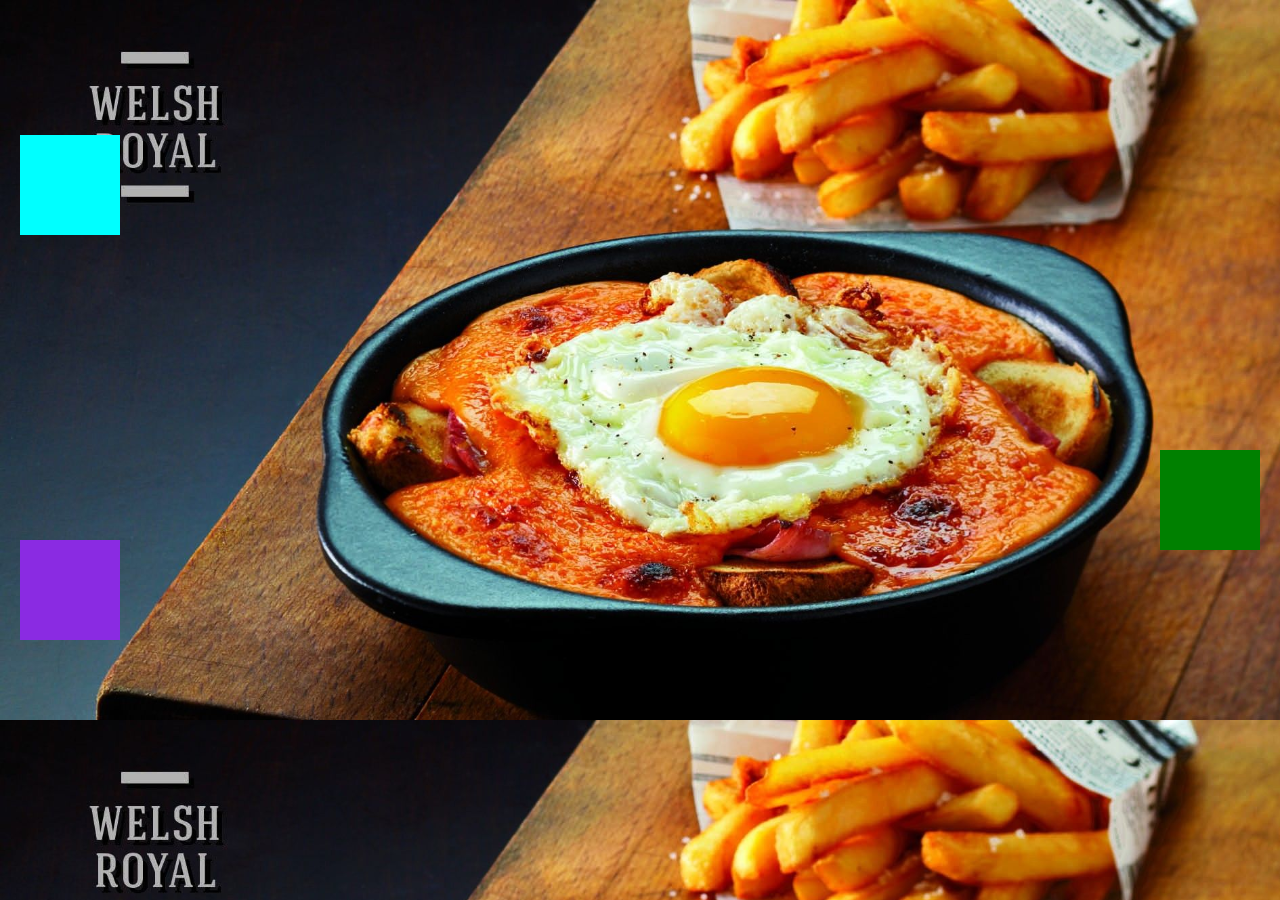
<file: game.html>
<!doctype HTML>
<html>
	<head>
		<title>1, 2, 3, Welsh</title>
		<meta charset="utf-8">
		<link href="style.css" rel="stylesheet" type="text/css">
	</head>


	<body>
		<div id="joueur1"></div>
		<div id="joueur2"></div>
		
		<div id="georgie"></div>
		
		<script src="script.js"></script>
		<script src="script2.js"></script>

		<script>
			let searchParams = new URLSearchParams(window.location.search); 
	        var params = searchParams.get('param'); //recupere le param dans URL

	        if (params=='1') {document.body.style.backgroundImage = "url('IMG/bg1.jpg')";}
	        else {document.body.style.backgroundImage = "url('IMG/bg2.jpg')";}
		</script>
	</body>

</html>
</file>
<file: style.css>
body {
	margin: 0;
	padding: 0;
	background-size: cover;
}

#joueur1{
	position:absolute;
	width:100px;
	height:100px;
	left:20px;
	top:15%;
	background-color: aqua;
}

#joueur2{
	position:absolute;
	width:100px;
	height:100px;
	left:20px;
	top:60%;
	background-color: blueviolet;
}

#georgie{
	position:absolute;
	width:100px;
	height:100px;
	right:20px;
	top:50%;
}
</file>
